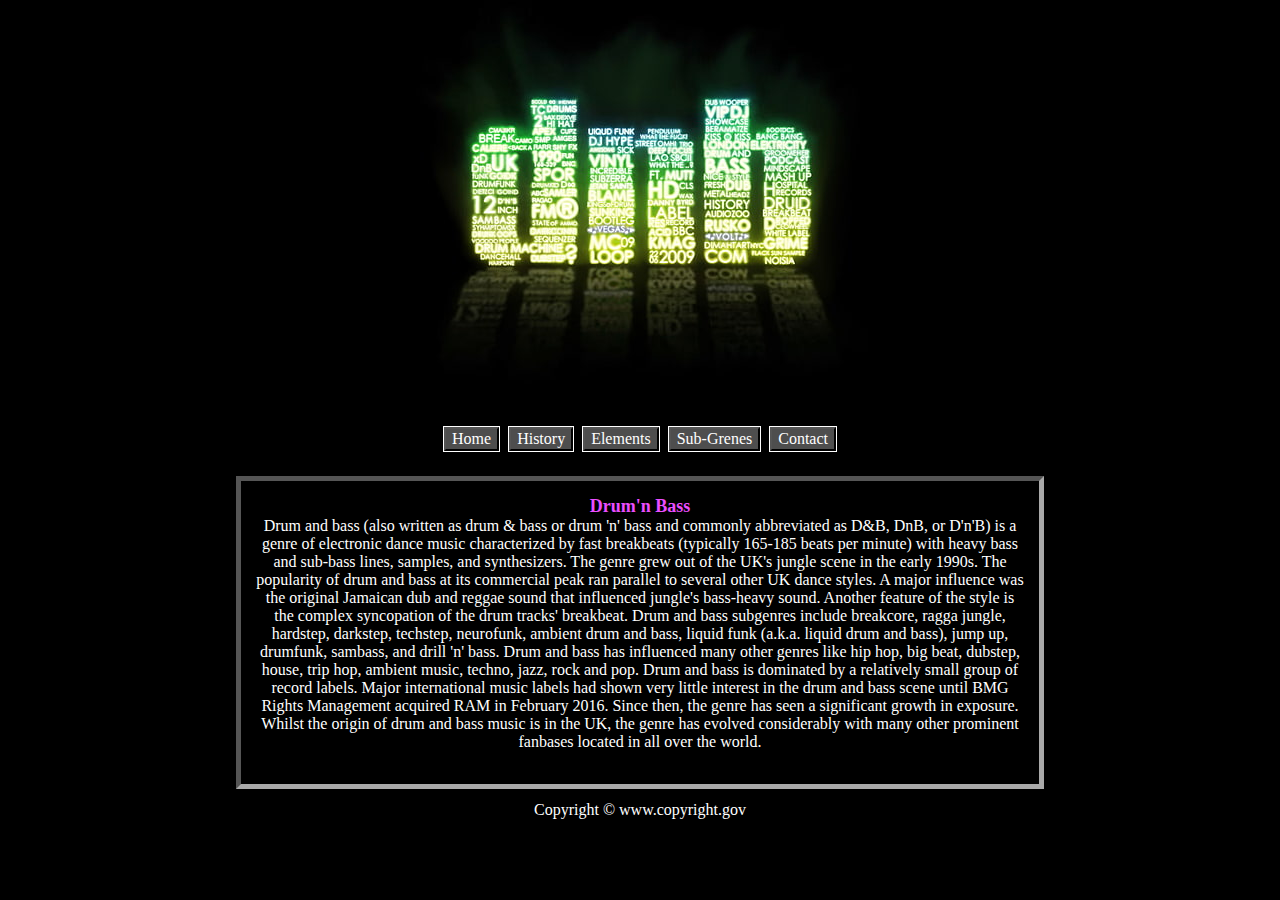
<file: index.html>
<!DOCTYPE html>
<html lang="en">
  <head>
    <title>d&b</title>
    <meta charset="UTF-8" />
    <meta http-equiv="X-UA-Compatible" content="IE=edge" />
    <meta name="viewport" content="width=device-width, initial-scale=1.0" />
    <link rel="stylesheet" href="./css/style.css" />
  </head>

  <body>
    <div id="parent">
      <div id="header"><img src="./fotos/dnb.jpg" /></div>
      <div id="menu">
        <div id="menu_list">
          <a name="button_press" href="./index.html"
            ><button id="home">Home</button></a
          >
          <a class="button_press" href="./history.html"
            ><button id="history">History</button></a
          >
          <a class="button_press" href="./Elements.html"
            ><button id="present">Elements</button></a
          >
          <a class="button_press" href="./Sub-Genres.html"
            ><button id="example">Sub-Grenes</button></a
          >
          <a class="button_press" href="./contact.html"
            ><button id="contact">Contact</button></a
          >
        </div>
      </div>
      <div id="content">
        <div id="text1">
          <h2>Drum'n Bass</h2>

          <p>
            Drum and bass (also written as drum & bass or drum 'n' bass and
            commonly abbreviated as D&B, DnB, or D'n'B) is a genre of electronic
            dance music characterized by fast breakbeats (typically 165-185
            beats per minute) with heavy bass and sub-bass lines, samples, and
            synthesizers. The genre grew out of the UK's jungle scene in the
            early 1990s. The popularity of drum and bass at its commercial peak
            ran parallel to several other UK dance styles. A major influence was
            the original Jamaican dub and reggae sound that influenced jungle's
            bass-heavy sound. Another feature of the style is the complex
            syncopation of the drum tracks' breakbeat. Drum and bass subgenres
            include breakcore, ragga jungle, hardstep, darkstep, techstep,
            neurofunk, ambient drum and bass, liquid funk (a.k.a. liquid drum
            and bass), jump up, drumfunk, sambass, and drill 'n' bass. Drum and
            bass has influenced many other genres like hip hop, big beat,
            dubstep, house, trip hop, ambient music, techno, jazz, rock and pop.
            Drum and bass is dominated by a relatively small group of record
            labels. Major international music labels had shown very little
            interest in the drum and bass scene until BMG Rights Management
            acquired RAM in February 2016. Since then, the genre has seen a
            significant growth in exposure. Whilst the origin of drum and bass
            music is in the UK, the genre has evolved considerably with many
            other prominent fanbases located in all over the world.
          </p>
          <br />
        </div>
      </div>
      <footer id="footer"><p>Copyright &copy; www.copyright.gov</p></footer>
    </div>
  </body>
</html>
</file>
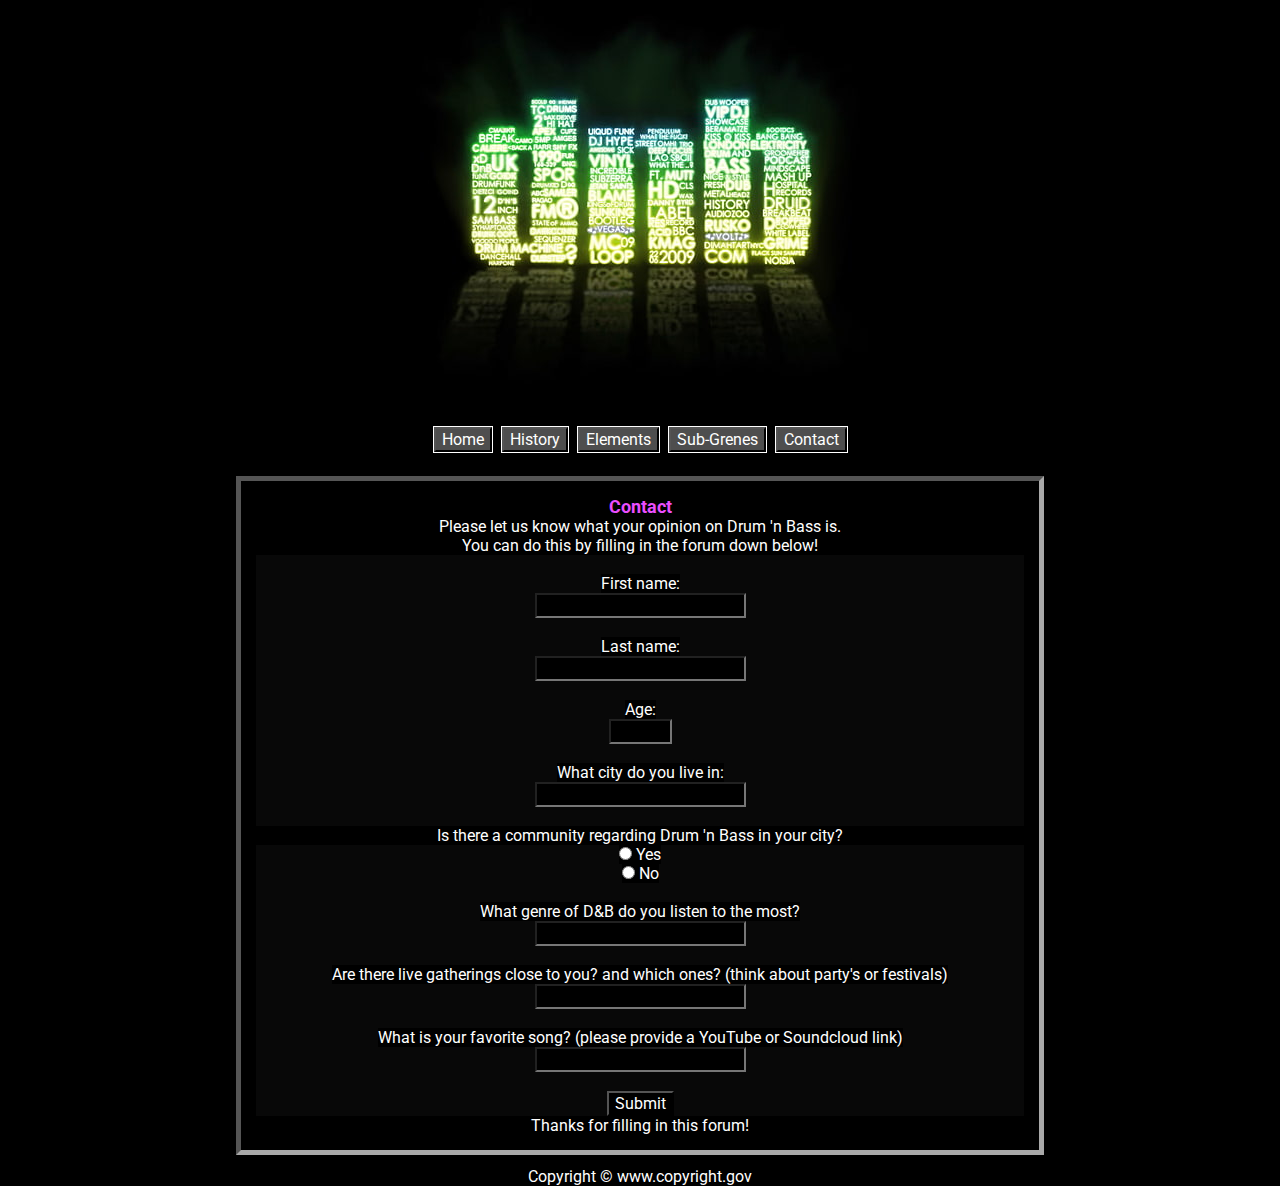
<file: contact.html>
<!DOCTYPE html>
<html lang="en">
  <head>
    <title>d&b</title>
    <meta charset="UTF-8" />
    <meta http-equiv="X-UA-Compatible" content="IE=edge" />
    <meta name="viewport" content="width=device-width, initial-scale=1.0" />
    <link rel="stylesheet" href="./css/style.css">
    <link rel="stylesheet" href="https://fonts.googleapis.com/css?family=roboto">
  </head>
  <body>
    <div id="parent">
      <div id="header"><img src="./fotos/dnb.jpg" /></div>
      <div id="menu">
        <div id="menu_list">
          <a name="button_press" href="./index.html"
            ><button id="home">Home</button></a
          >
          <a name="button_press" href="./history.html"
            ><button id="history">History</button></a
          >
          <a name="button_press" href="./Elements.html"
            ><button id="present">Elements</button></a
          >
          <a name="button_press" href="./Sub-Genres.html"
            ><button id="example">Sub-Grenes</button></a
          >
          <a name="button_press" href="./contact.html"
            ><button id="contact" class="active">Contact</button></a
          >
        </div>
      </div>
      <div id="content">
        <h2>Contact</h2>
        <p>Please let us know what your opinion on Drum 'n Bass is.</p>
        <p>You can do this by filling in the forum down below!</p>
        <br>
        <forum>
          <label for="fname">First name:</label><br>
          <input type="text" id="fname" name="fname"><br><br>
          <label for="lname">Last name:</label><br>
          <input type="text" id="lname" name="lname"><br><br>
          <label for="age">Age:</label><br>
          <input type="number" id="age" name="quantity" min="1" max="99"><br><br>
          <label for="city">What city do you live in:</label> <br>
          <input type="text" id="city" name="city"><br> <br>
          <p>Is there a community regarding Drum 'n Bass in your city?</p>
          <input type="radio" id="yes" name="community" value="Yes">
          <label for="yes">Yes</label><br>
          <input type="radio" id="no" name="community" value="No">
          <label for="no">No</label><br><br>
          <label for="grene">What genre of D&B do you listen to the most?</label><br>
          <input type="text" id="grene" name="grene"><br><br>
          <label for="live">Are there live gatherings close to you? and which ones? (think about party's or festivals)</label><br>
          <input type="text" id="live" name="live"><br><br>
          <label for="fav_song">What is your favorite song? (please provide a YouTube or Soundcloud link)</label><br>
          <input type="url" id="fav_song" name="fav_song">
            <br><br>
          <input type="submit" value="Submit">
        </forum>
        <p>Thanks for filling in this forum!</p>
      </div>
      <footer id="footer"><p>Copyright &copy; www.copyright.gov</p></footer>
    </div>
  </body>
</html>
</file>
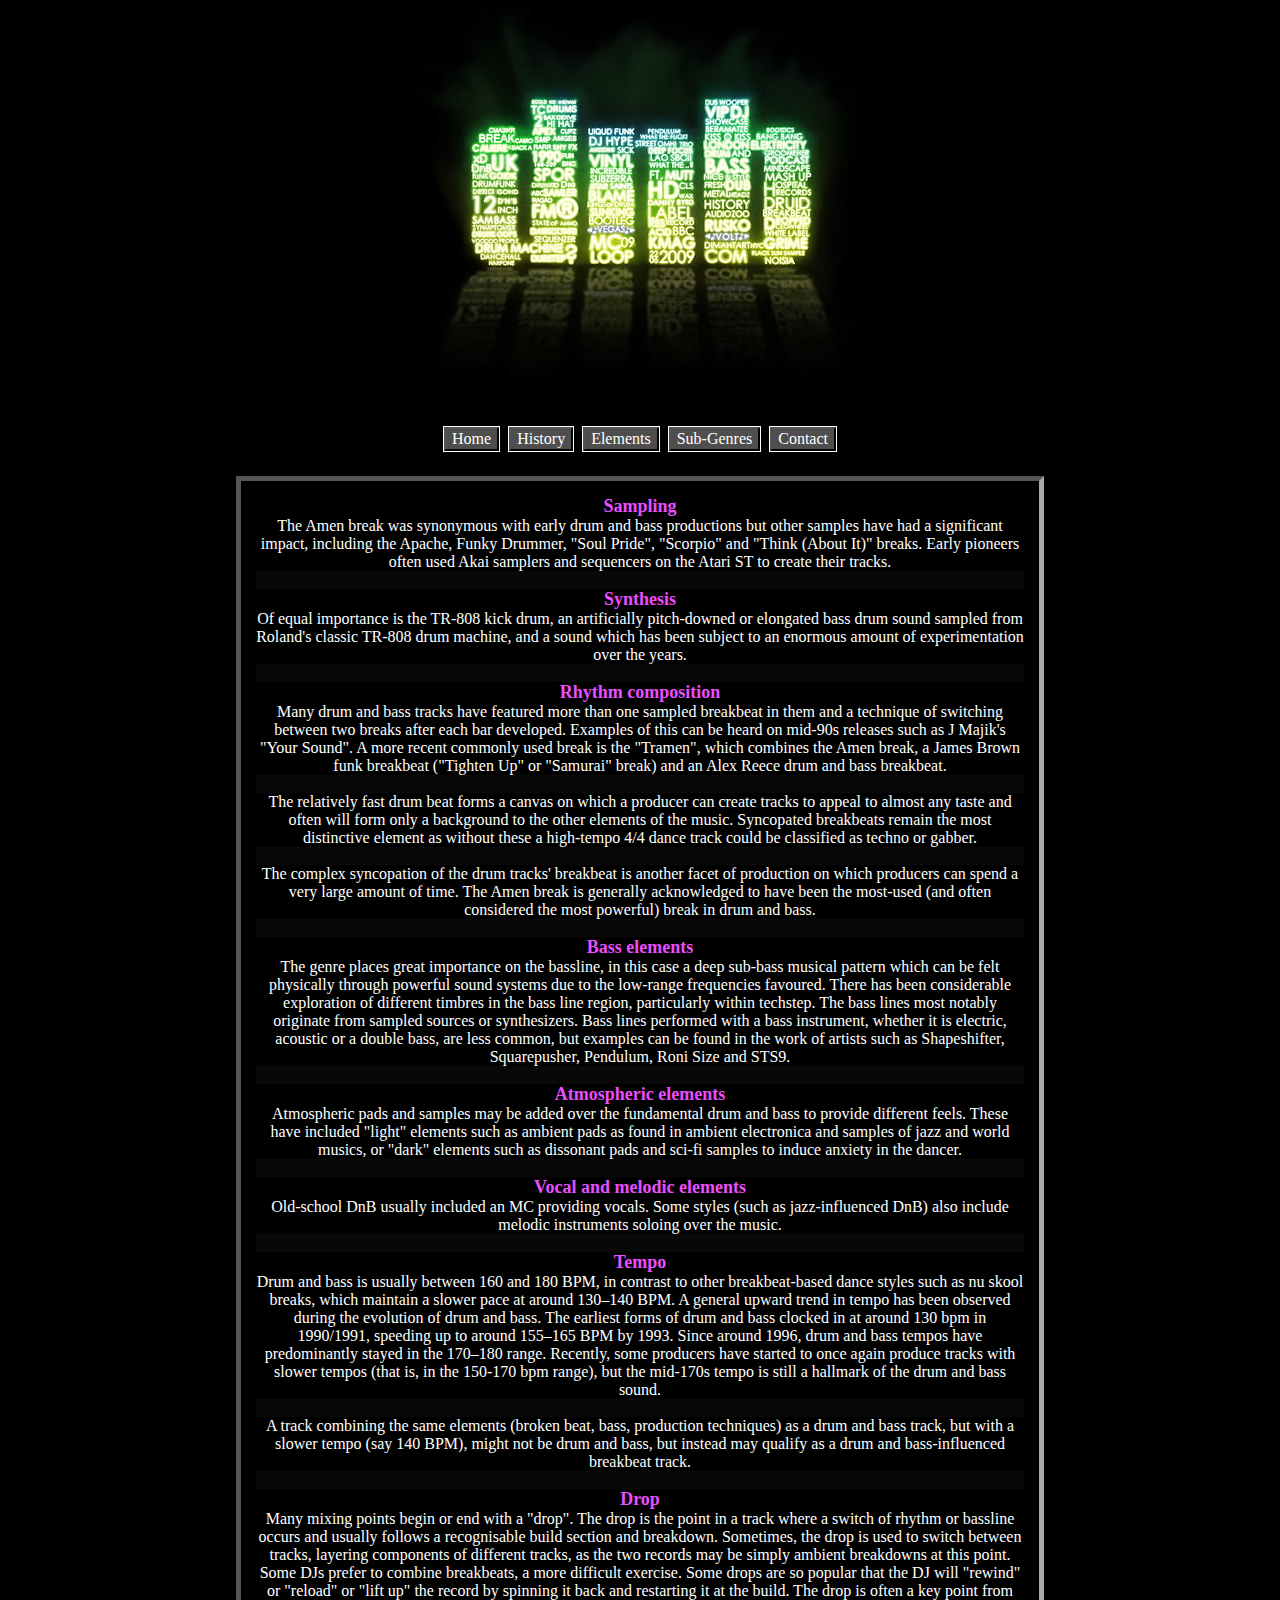
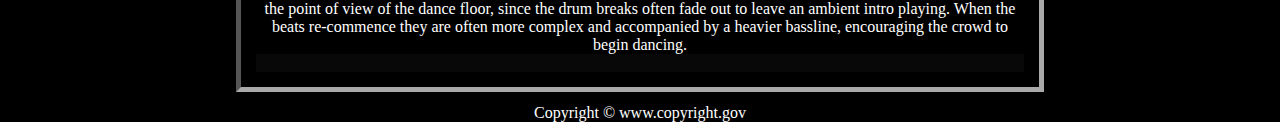
<file: Elements.html>
<!DOCTYPE html>
<html lang="en">
  <head>
    <title>d&b</title>
    <meta charset="UTF-8" />
    <meta http-equiv="X-UA-Compatible" content="IE=edge" />
    <meta name="viewport" content="width=device-width, initial-scale=1.0" />
    <link rel="stylesheet" href="./css/style.css">
  </head>
  <body>
    <div id="parent">
      <div id="header"><img src="./fotos/dnb.jpg" /></div>
      <div id="menu">
        <div id="menu_list">
          <a name="button_press" href="./index.html"
            ><button id="home">Home</button></a
          >
          <a name="button_press" href="./history.html"
            ><button id="history">History</button></a
          >
          <a name="button_press" href="./Elements.html" class="active"
            ><button id="present">Elements</button></a
          >
          <a name="button_press" href="./Sub-Genres.html"
            ><button id="example">Sub-Genres</button></a
          >
          <a name="button_press" href="./contact.html"
            ><button id="contact">Contact</button></a
          >
        </div>
      </div>
      <div id="content">
     
<h2>Sampling</h2>

<p>The Amen break was synonymous with early drum and bass productions but other samples have had a significant impact, including the Apache, Funky Drummer, "Soul Pride", "Scorpio" and "Think (About It)" breaks. Early pioneers often used Akai samplers and sequencers on the Atari ST to create their tracks.</p>
<br>
<h2 name="title">Synthesis</h2>
<p>Of equal importance is the TR-808 kick drum, an artificially pitch-downed or elongated bass drum sound sampled from Roland's classic TR-808 drum machine, and a sound which has been subject to an enormous amount of experimentation over the years.</p>
<br>
<h2 name="title">Rhythm composition</h2>
<p>Many drum and bass tracks have featured more than one sampled breakbeat in them and a technique of switching between two breaks after each bar developed. Examples of this can be heard on mid-90s releases such as J Majik's "Your Sound". A more recent commonly used break is the "Tramen", which combines the Amen break, a James Brown funk breakbeat ("Tighten Up" or "Samurai" break) and an Alex Reece drum and bass breakbeat.</p>
<br>
<p>The relatively fast drum beat forms a canvas on which a producer can create tracks to appeal to almost any taste and often will form only a background to the other elements of the music. Syncopated breakbeats remain the most distinctive element as without these a high-tempo 4/4 dance track could be classified as techno or gabber.</p>
<br>
<p>The complex syncopation of the drum tracks' breakbeat is another facet of production on which producers can spend a very large amount of time. The Amen break is generally acknowledged to have been the most-used (and often considered the most powerful) break in drum and bass.</p>
<br>
<h2>Bass elements</h2>
<p>The genre places great importance on the bassline, in this case a deep sub-bass musical pattern which can be felt physically through powerful sound systems due to the low-range frequencies favoured. There has been considerable exploration of different timbres in the bass line region, particularly within techstep. The bass lines most notably originate from sampled sources or synthesizers. Bass lines performed with a bass instrument, whether it is electric, acoustic or a double bass, are less common, but examples can be found in the work of artists such as Shapeshifter, Squarepusher, Pendulum, Roni Size and STS9.</p>
<br>
<h2>Atmospheric elements</h2>
<p>Atmospheric pads and samples may be added over the fundamental drum and bass to provide different feels. These have included "light" elements such as ambient pads as found in ambient electronica and samples of jazz and world musics, or "dark" elements such as dissonant pads and sci-fi samples to induce anxiety in the dancer.</p>
<br>
<h2>Vocal and melodic elements</h2>
<p>Old-school DnB usually included an MC providing vocals. Some styles (such as jazz-influenced DnB) also include melodic instruments soloing over the music.</p>
<br>
<h2>Tempo</h2>
<p>Drum and bass is usually between 160 and 180 BPM, in contrast to other breakbeat-based dance styles such as nu skool breaks, which maintain a slower pace at around 130–140 BPM. A general upward trend in tempo has been observed during the evolution of drum and bass. The earliest forms of drum and bass clocked in at around 130 bpm in 1990/1991, speeding up to around 155–165 BPM by 1993. Since around 1996, drum and bass tempos have predominantly stayed in the 170–180 range. Recently, some producers have started to once again produce tracks with slower tempos (that is, in the 150-170 bpm range), but the mid-170s tempo is still a hallmark of the drum and bass sound.</p>
<br>
<p>A track combining the same elements (broken beat, bass, production techniques) as a drum and bass track, but with a slower tempo (say 140 BPM), might not be drum and bass, but instead may qualify as a drum and bass-influenced breakbeat track.</p>
<br>
<h2>Drop</h2>
<p>Many mixing points begin or end with a "drop". The drop is the point in a track where a switch of rhythm or bassline occurs and usually follows a recognisable build section and breakdown. Sometimes, the drop is used to switch between tracks, layering components of different tracks, as the two records may be simply ambient breakdowns at this point. Some DJs prefer to combine breakbeats, a more difficult exercise. Some drops are so popular that the DJ will "rewind" or "reload" or "lift up" the record by spinning it back and restarting it at the build. The drop is often a key point from the point of view of the dance floor, since the drum breaks often fade out to leave an ambient intro playing. When the beats re-commence they are often more complex and accompanied by a heavier bassline, encouraging the crowd to begin dancing.</p>
<br>
      </div>
      <footer id="footer"><p>Copyright &copy; www.copyright.gov</p></footer>
    </div>
  </body>
</html>
</file>
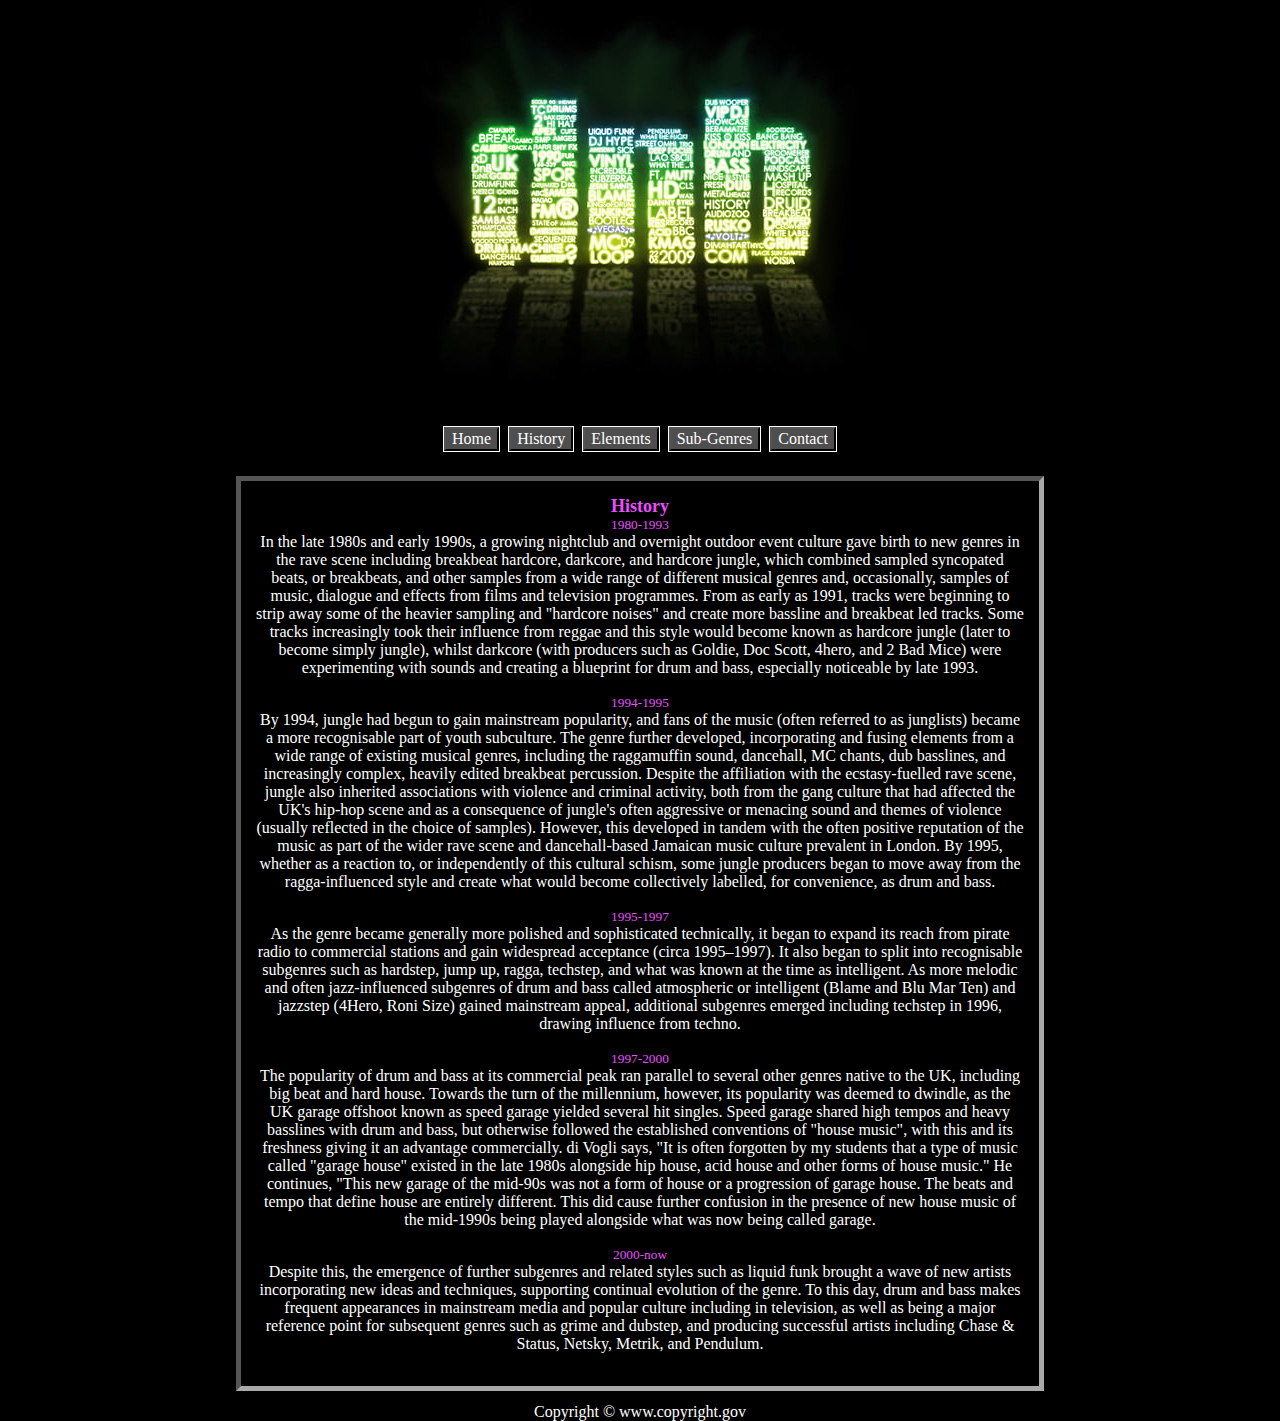
<file: history.html>
<!DOCTYPE html>
<html lang="en">
  <head>
    <title>d&b</title>
    <meta charset="UTF-8" />
    <meta http-equiv="X-UA-Compatible" content="IE=edge" />
    <meta name="viewport" content="width=device-width, initial-scale=1.0" />
    <link rel="stylesheet" href="./css/style.css">
  </head>
  <body>
    <div id="parent">
      <div id="header"><img src="./fotos/dnb.jpg" /></div>
      <div id="menu">
        <div id="menu_list">
          <a name="button_press" href="./index.html"
            ><button id="home">Home</button></a
          >
          <a name="button_press" href="./history.html"
            ><button id="history">History</button></a
          >
          <a name="button_press" href="./Elements.html"
            ><button id="present">Elements</button></a
          >
          <a name="button_press" href="./Sub-Genres.html"
            ><button id="example">Sub-Genres</button></a
          >
          <a name="button_press" href="./contact.html"
            ><button id="contact">Contact</button></a
          >
        </div>
      </div>
      <div id="content">
        <div id="text1">
          <h2>History</h2>
          <h3>1980-1993</h3>
          <p>
            In the late 1980s and early 1990s, a growing nightclub and overnight outdoor event culture gave birth to new genres in the rave scene including breakbeat hardcore, darkcore, and hardcore jungle, which combined sampled syncopated beats, or breakbeats, and other samples from a wide range of different musical genres and, occasionally, samples of music, dialogue and effects from films and television programmes. From as early as 1991, tracks were beginning to strip away some of the heavier sampling and "hardcore noises" and create more bassline and breakbeat led tracks. Some tracks increasingly took their influence from reggae and this style would become known as hardcore jungle (later to become simply jungle), whilst darkcore (with producers such as Goldie, Doc Scott, 4hero, and 2 Bad Mice) were experimenting with sounds and creating a blueprint for drum and bass, especially noticeable by late 1993.
          </p>
          <br>
          <h3>1994-1995</h3>
          <p>By 1994, jungle had begun to gain mainstream popularity, and fans of the music (often referred to as junglists) became a more recognisable part of youth subculture. The genre further developed, incorporating and fusing elements from a wide range of existing musical genres, including the raggamuffin sound, dancehall, MC chants, dub basslines, and increasingly complex, heavily edited breakbeat percussion. Despite the affiliation with the ecstasy-fuelled rave scene, jungle also inherited associations with violence and criminal activity, both from the gang culture that had affected the UK's hip-hop scene and as a consequence of jungle's often aggressive or menacing sound and themes of violence (usually reflected in the choice of samples). However, this developed in tandem with the often positive reputation of the music as part of the wider rave scene and dancehall-based Jamaican music culture prevalent in London. By 1995, whether as a reaction to, or independently of this cultural schism, some jungle producers began to move away from the ragga-influenced style and create what would become collectively labelled, for convenience, as drum and bass.</p>
          <br>
          <h3>1995-1997</h3>
          <p>As the genre became generally more polished and sophisticated technically, it began to expand its reach from pirate radio to commercial stations and gain widespread acceptance (circa 1995–1997). It also began to split into recognisable subgenres such as hardstep, jump up, ragga, techstep, and what was known at the time as intelligent. As more melodic and often jazz-influenced subgenres of drum and bass called atmospheric or intelligent (Blame and Blu Mar Ten) and jazzstep (4Hero, Roni Size) gained mainstream appeal, additional subgenres emerged including techstep in 1996, drawing influence from techno.</p>
          <br>
          <h3>1997-2000</h3>
          <p>The popularity of drum and bass at its commercial peak ran parallel to several other genres native to the UK, including big beat and hard house. Towards the turn of the millennium, however, its popularity was deemed to dwindle, as the UK garage offshoot known as speed garage yielded several hit singles. Speed garage shared high tempos and heavy basslines with drum and bass, but otherwise followed the established conventions of "house music", with this and its freshness giving it an advantage commercially. di Vogli says, "It is often forgotten by my students that a type of music called "garage house" existed in the late 1980s alongside hip house, acid house and other forms of house music." He continues, "This new garage of the mid-90s was not a form of house or a progression of garage house. The beats and tempo that define house are entirely different. This did cause further confusion in the presence of new house music of the mid-1990s being played alongside what was now being called garage.</p>
          <br>
          <h3>2000-now</h3>
          <p>Despite this, the emergence of further subgenres and related styles such as liquid funk brought a wave of new artists incorporating new ideas and techniques, supporting continual evolution of the genre. To this day, drum and bass makes frequent appearances in mainstream media and popular culture including in television, as well as being a major reference point for subsequent genres such as grime and dubstep, and producing successful artists including Chase & Status, Netsky, Metrik, and Pendulum.</p>  
          <br>
    </div>
      </div>
      <footer id="footer"><p>Copyright &copy; www.copyright.gov</p></footer>
    </div>
  </body>
</html>
</file>
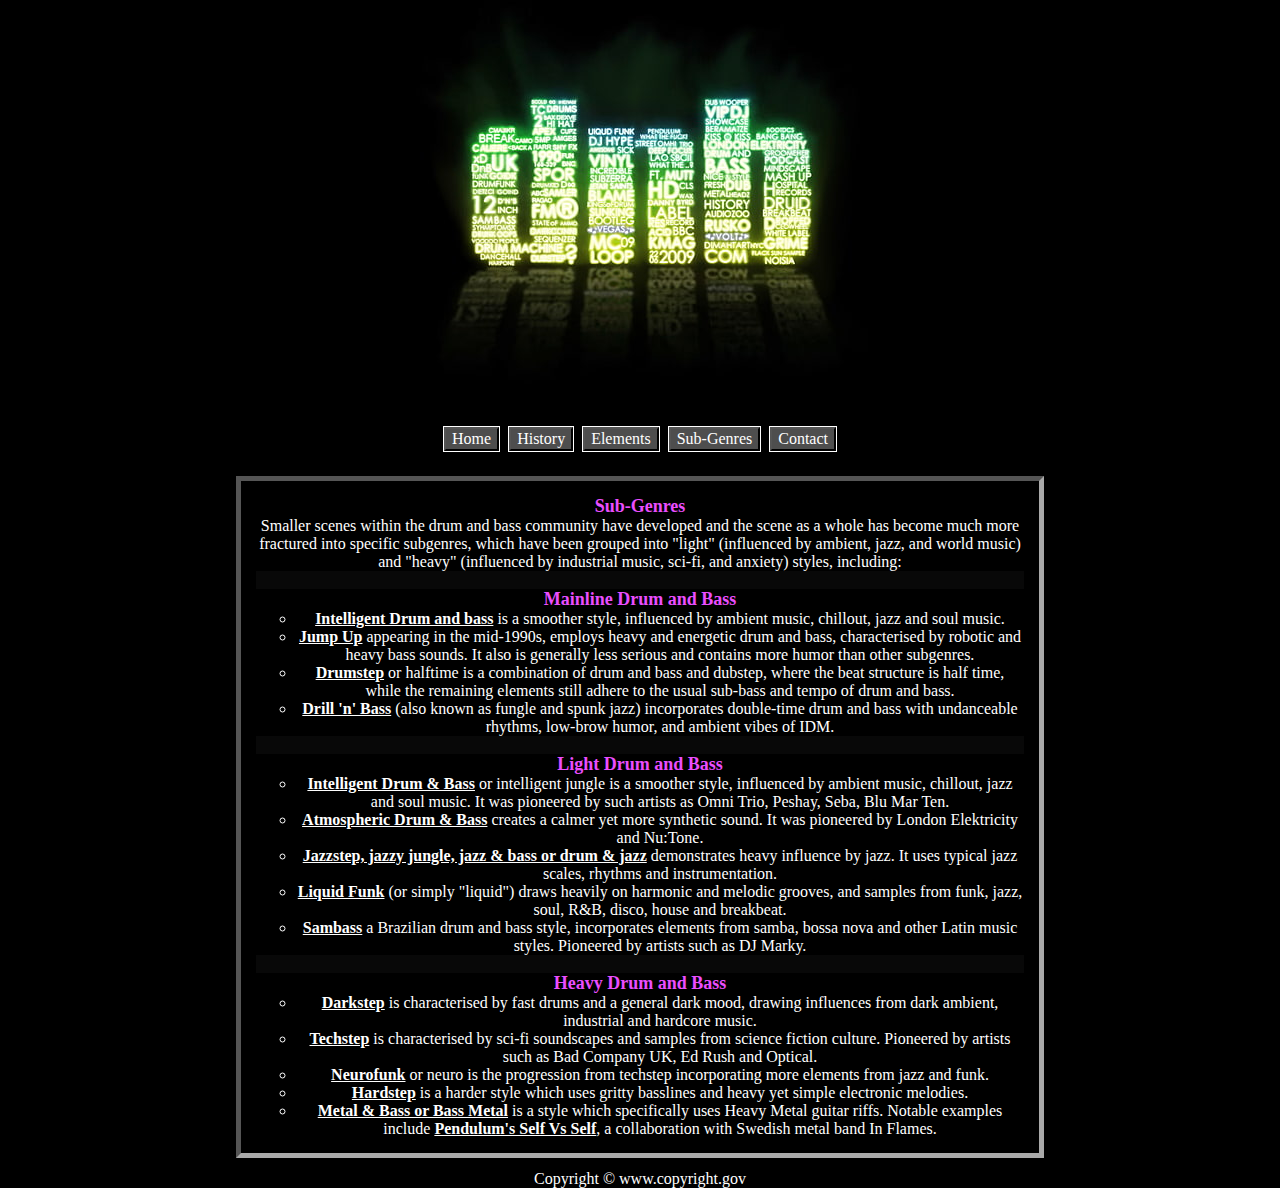
<file: Sub-Genres.html>
<!DOCTYPE html>
<html lang="en">
  <head>
    <title>d&b</title>
    <meta charset="UTF-8" />
    <meta http-equiv="X-UA-Compatible" content="IE=edge" />
    <meta name="viewport" content="width=device-width, initial-scale=1.0" />
    <link rel="stylesheet" href="./css/style.css" />
  </head>
  <body>
    <div id="parent">
      <div id="header"><img src="./fotos/dnb.jpg" /></div>
      <div id="menu">
        <div id="menu_list">
          <a name="button_press" href="./index.html"
            ><button id="home">Home</button></a
          >
          <a name="button_press" href="./history.html"
            ><button id="history">History</button></a
          >
          <a name="button_press" href="./Elements.html"
            ><button id="present">Elements</button></a
          >
          <a name="button_press" href="./Sub-Genres.html"
            ><button id="example">Sub-Genres</button></a
          >
          <a name="button_press" href="./contact.html"
            ><button id="contact">Contact</button></a
          >
        </div>
      </div>
      <div id="content">
        <h2>Sub-Genres</h2>
        <p>
          Smaller scenes within the drum and bass community have developed and
          the scene as a whole has become much more fractured into specific
          subgenres, which have been grouped into "light" (influenced by
          ambient, jazz, and world music) and "heavy" (influenced by industrial
          music, sci-fi, and anxiety) styles, including:
        </p>
        <br />
        <h2>Mainline Drum and Bass</h2>
        <ul style="list-style-type: circle">
          <li>
            <a
              href="https://www.youtube.com/watch?v=ddTr-t-nuIM&ab_channel=ProbableCauzBreaks%2FJungle%2FDnB"
              target="_blank"
              >Intelligent Drum and bass</a
            >
            is a smoother style, influenced by ambient music, chillout, jazz and
            soul music.
          </li>
          <li>
            <a
              href="https://www.youtube.com/watch?v=ply-qvpQp2Y&list=PLEusOo0Ju48BIWbJDG857FWr_E0IeNa-w&ab_channel=UndergroundDrum%26Bass"
              target="_blank"
              >Jump Up</a
            >
            appearing in the mid-1990s, employs heavy and energetic drum and
            bass, characterised by robotic and heavy bass sounds. It also is
            generally less serious and contains more humor than other subgenres.
          </li>
          <li>
            <a
              href="https://www.youtube.com/watch?v=DScuWec_fSE&ab_channel=xKitoMusic"
              target="_blank"
              >Drumstep</a
            >
            or halftime is a combination of drum and bass and dubstep, where the
            beat structure is half time, while the remaining elements still
            adhere to the usual sub-bass and tempo of drum and bass.
          </li>
          <li>
            <a
              href="https://www.youtube.com/watch?v=ZwUPuTrxZ7s&ab_channel=AphexTwin-Topic"
              target="_blank"
              >Drill 'n' Bass</a
            >
            (also known as fungle and spunk jazz) incorporates double-time drum
            and bass with undanceable rhythms, low-brow humor, and ambient vibes
            of IDM.
          </li>
        </ul>
        <br />
        <h2>Light Drum and Bass</h2>
        <ul style="list-style-type: circle">
          <li>
            <a
              href="https://www.youtube.com/watch?v=Yc5iPDvmEpE&ab_channel=Ambiance"
              target="_blank"
              >Intelligent Drum & Bass</a
            >
            or intelligent jungle is a smoother style, influenced by ambient
            music, chillout, jazz and soul music. It was pioneered by such
            artists as Omni Trio, Peshay, Seba, Blu Mar Ten.
          </li>
          <li>
            <a
              href="https://www.youtube.com/watch?v=YE6_mANvbHQ&list=RDeFDYKVPsKuI&index=10&ab_channel=MrSuicideSheep"
              target="_blank"
              >Atmospheric Drum & Bass</a
            >
            creates a calmer yet more synthetic sound. It was pioneered by
            London Elektricity and Nu:Tone.
          </li>
          <li>
            <a
              href="https://www.youtube.com/watch?v=zCHXDGPcZuE&ab_channel=newevidence"
              target="_blank"
              >Jazzstep, jazzy jungle, jazz & bass or drum & jazz</a
            >
            demonstrates heavy influence by jazz. It uses typical jazz scales,
            rhythms and instrumentation.
          </li>
          <li>
            <a
              href="https://www.youtube.com/watch?v=HwUDQLqW-dk&list=PL9asXuwJyOmaYcV2T_nVTv0Ukqar-i7nL&index=3&ab_channel=Liquiform"
              target="_blank"
              >Liquid Funk</a
            >
            (or simply "liquid") draws heavily on harmonic and melodic grooves,
            and samples from funk, jazz, soul, R&B, disco, house and breakbeat.
          </li>
          <li>
            <a
              href="https://www.youtube.com/watch?v=56c_ovNxkAI&ab_channel=UKFDrum%26Bass"
              traget="_blank"
              >Sambass</a
            >
            a Brazilian drum and bass style, incorporates elements from samba,
            bossa nova and other Latin music styles. Pioneered by artists such
            as DJ Marky.
          </li>
        </ul>
        <br />
        <h2>Heavy Drum and Bass</h2>
        <ul style="list-style-type: circle">
          <li>
            <a
              href="https://www.youtube.com/watch?v=y48Wdsr1KHs&ab_channel=CommunityMixPromotions"
              target="_blank"
              >Darkstep</a
            >
            is characterised by fast drums and a general dark mood, drawing
            influences from dark ambient, industrial and hardcore music.
          </li>
          <li>
            <a
              href="https://www.youtube.com/watch?v=JyEVS3FSk-0&ab_channel=Photek-Topic"
              target="_blank"
              >Techstep</a
            >
            is characterised by sci-fi soundscapes and samples from science
            fiction culture. Pioneered by artists such as Bad Company UK, Ed
            Rush and Optical.
          </li>
          <li>
            <a
              href="https://www.youtube.com/watch?v=T2hUkoQIoBc&list=PLj5ocx7kvwbOYlnvrl92GECzZqIjPWrbV&index=3&ab_channel=BassRabbit"
              target="_blank"
              >Neurofunk</a
            >
            or neuro is the progression from techstep incorporating more
            elements from jazz and funk.
          </li>
          <li>
            <a
              href="https://www.youtube.com/watch?v=0dn_llL5LRg&ab_channel=DistrictBass"
              target="_blank"
              >Hardstep</a
            >
            is a harder style which uses gritty basslines and heavy yet simple
            electronic melodies.
          </li>
          <li>
            <a
              href="https://www.youtube.com/watch?v=sBlDWiYkblU&ab_channel=YaFueCopyright"
              target="_blank"
              >Metal & Bass or Bass Metal</a
            >
            is a style which specifically uses Heavy Metal guitar riffs. Notable
            examples include
            <a
              href="https://www.youtube.com/watch?v=yJE1_Jm6gtw&ab_channel=ThePendulumMusic"
              target="_blank"
            >
              Pendulum's Self Vs Self</a
            >, a collaboration with Swedish metal band In Flames.
          </li>
        </ul>
      </div>
      <footer id="footer"><p>Copyright &copy; www.copyright.gov</p></footer>
    </div>
  </body>
</html>
</file>
<file: css/style.css>
* {
  background-color: black;
  color: white;
  font-family: roboto;
  font-size: medium;
  font-weight: 400;
  line-height: normal;
  margin: auto;
}

#header {
  grid-area: h;

  font: bold;
}
#menu {
  grid-area: m;
}

#content {
  grid-area: c;
  background-color: rgb(8, 8, 8);

  text-align: center;
  margin-left: 20%;
  margin-right: 20%;
  margin-top: 2em;
  margin-bottom: 2em;
  outline-style: inset;
  outline-color: rgb(169, 169, 169);
  outline-offset: 15px;
  outline-width: 5px;
}
#footer {
  grid-area: f;
  background-color: rgb(107, 107, 107);
}

#parent {
  display: grid;
  grid-template-columns: auto;
  grid-template-rows: auto;

  grid-template-areas:
    "h h h h"
    "m m m m"
    "c c c c"
    "f f f f";
}

#home {
  grid-area: h;
  background-color: rgb(78, 78, 78);
  outline-style: solid;
  outline-width: 1px;
}

#history {
  grid-area: i;
  background-color: rgb(78, 78, 78);
  outline-style: solid;
  outline-width: 1px;
}

#present {
  grid-area: p;
  background-color: rgb(78, 78, 78);
  outline-style: solid;
  outline-width: 1px;
}

#example {
  grid-area: e;
  background-color: rgb(78, 78, 78);
  outline-style: solid;
  outline-width: 1px;
}

#contact {
  grid-area: c;
  background-color: rgb(78, 78, 78);
  outline-style: solid;
  outline-width: 1px;
}

#menu_list {
  display: grid;
  grid-template-columns: auto;
  grid-template-rows: 50px;
  grid-gap: 10px;
  grid-template-areas: "h i p e c";
}

img {
  max-width: 100%;
  height: auto;
}

h1 {
  font-weight: bolder;
  font-size: larger;
  color: rgb(128, 128, 128);
}

h2 {
  font-weight: bolder;
  color: rgb(234, 78, 255);
  font-size: large;
}

h3 {
  color: rgb(234, 78, 255);
  font-weight: 400;
  font-size: smaller;
}

a:hover {
  color: rgb(234, 78, 255);
}
a:focus {
  color: red;
}
a:visited {
  color: red;
}
a {
  font-weight: bolder;
}

@media (min-width: 768px) {
  * {
    background-color: rgb(0, 0, 0);
  }
}

@media (min-width: 1024px) {
  * {
    background-color: rgb(0, 0, 0);
  }
}
</file>
